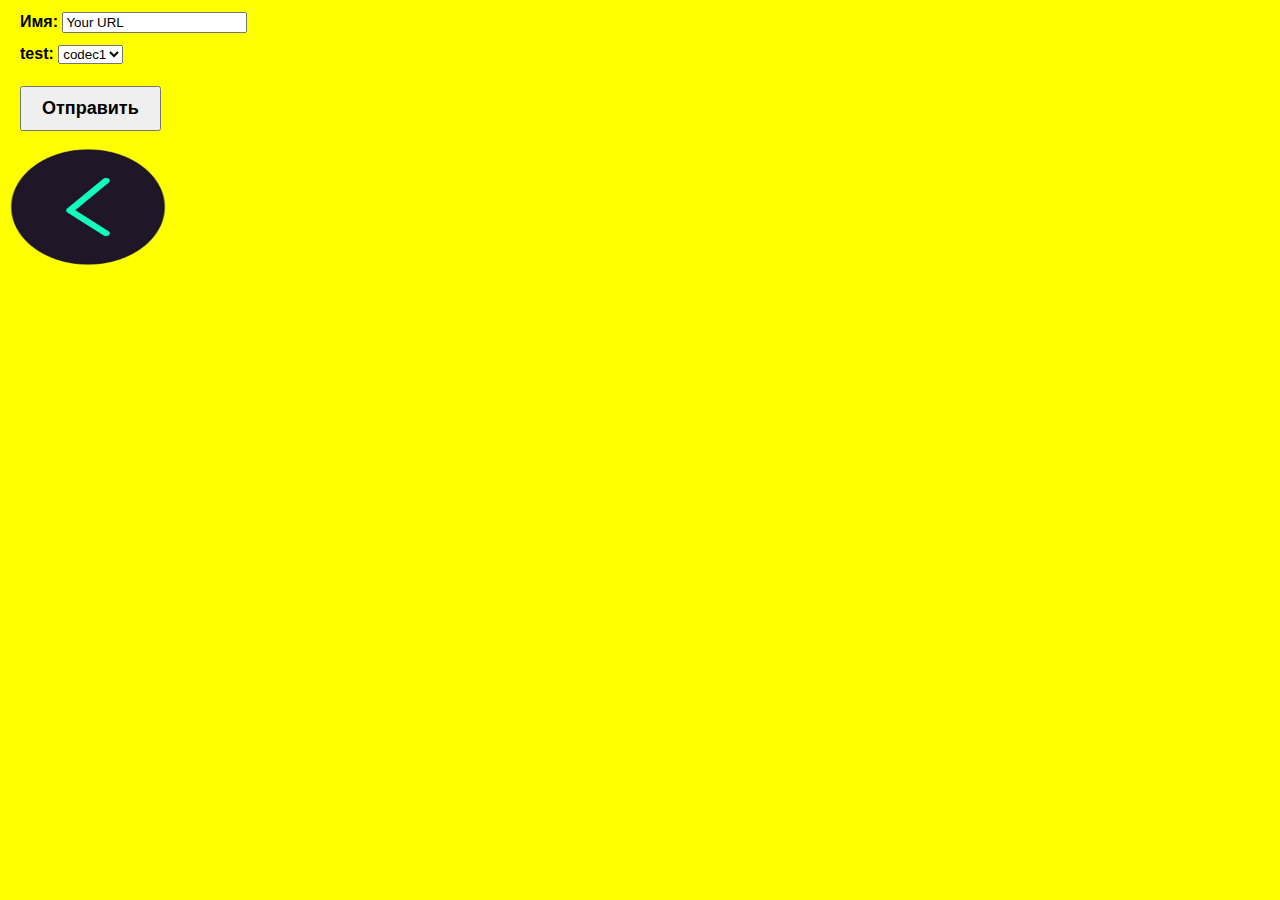
<file: form.html>
<html>
</form>
 <head>
  <meta charset="utf-8">
  <title>video</title>
 </head>
 <body>
 <form action="#" method="#" id="form">
    <div>
      <label>
        Имя:
        <input type="text" name="name" value="Your URL">
      </label>
    </div>
    <div>
      test:
      <select name="plan">
        <option value="png" selected>codec1</option>
        <option value="jpg">codec2</option>
        <option value="bmp">codec3</option>
      </select>
    </div>
    <div>
      <button type="submit">Отправить</button>
	  <script>
	  const form = document.getElementById('form');
  function getFormValue(event) {
    event.preventDefault();
	}
   form.addEventListener('submit', getFormValue);
 const name = form.querySelector('[name="name"]'), //получаем поле name
    age = form.querySelector('[name="age"]'), //получаем поле age
    terms = form.querySelector('[name="terms"]'), //получаем поле terms
    plan = form.querySelector('[name="plan"]'); //получаем поле plan
	 const data = {
    name: name.value,
    age: age.value,
    plan: plan.value,
    terms: terms.checked
	
	};
	 <img src = name>
	console.log(data);
	</script>
      </div>
  </form>
  <a href = "index.html"><img src = "back.png" width="160" height="120">
 <style>
 body {
      font-family: sans-serif;
      font-weight: 700;
      background-color: yellow;
  }
 
      form div {
      margin: 12px;
  }
 
      form button {
      margin-top: 10px;
      font-weight: 700;
      padding: 10px 20px;
      font-size: large;
  }
  </style>
</html>
</file>
